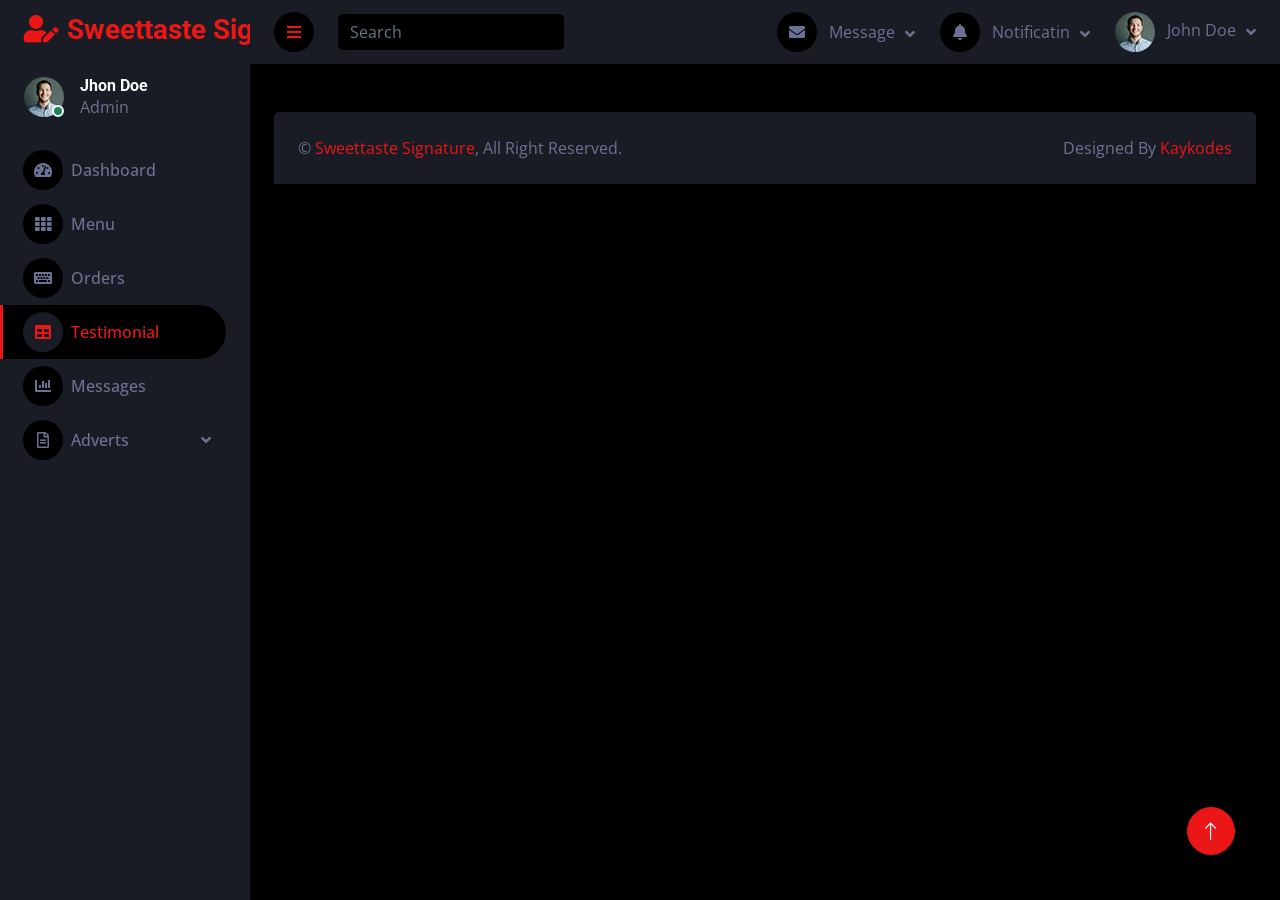
<file: public/admin/advertPages/aboutpage.html>
<!DOCTYPE html>
<html lang="en">

<head>
    <meta charset="utf-8">
    <title>Sweettaste Signature - Admin</title>
    <meta content="width=device-width, initial-scale=1.0" name="viewport">
    <meta content="" name="keywords">
    <meta content="" name="description">

    <!-- Favicon -->
    <link href="./img/logo.jpeg" rel="icon">

    <!-- Google Web Fonts -->
    <link rel="preconnect" href="https://fonts.googleapis.com">
    <link rel="preconnect" href="https://fonts.gstatic.com" crossorigin>
    <link href="https://fonts.googleapis.com/css2?family=Open+Sans:wght@400;600&family=Roboto:wght@500;700&display=swap" rel="stylesheet"> 
    
    <!-- Icon Font Stylesheet -->
    <link href="https://cdnjs.cloudflare.com/ajax/libs/font-awesome/5.10.0/css/all.min.css" rel="stylesheet">
    <link href="https://cdn.jsdelivr.net/npm/bootstrap-icons@1.4.1/font/bootstrap-icons.css" rel="stylesheet">

    <!-- Libraries Stylesheet -->
    <link href="../lib/owlcarousel/assets/owl.carousel.min.css" rel="stylesheet">
    <link href="../lib/tempusdominus/css/tempusdominus-bootstrap-4.min.css" rel="stylesheet" />

    <!-- Customized Bootstrap Stylesheet -->
    <link href="../css/bootstrap.min.css" rel="stylesheet">

    <!-- Template Stylesheet -->
    <link href="../css/style.css" rel="stylesheet">
</head>

<body>
    <div class="container-fluid position-relative d-flex p-0">
        <!-- Spinner Start -->
        <div id="spinner" class="show bg-dark position-fixed translate-middle w-100 vh-100 top-50 start-50 d-flex align-items-center justify-content-center">
            <div class="spinner-border text-primary" style="width: 3rem; height: 3rem;" role="status">
                <span class="sr-only">Loading...</span>
            </div>
        </div>
        <!-- Spinner End -->


        <!-- Sidebar Start -->
        <div class="sidebar pe-4 pb-3">
            <nav class="navbar bg-secondary navbar-dark">
                <a href="../index.html" class="navbar-brand mx-4 mb-3">
                    <h3 class="text-primary"><i class="fa fa-user-edit me-2"></i>Sweettaste Signature</h3>
                </a>
                <div class="d-flex align-items-center ms-4 mb-4">
                    <div class="position-relative">
                        <img class="rounded-circle" src="../img/user.jpg" alt="" style="width: 40px; height: 40px;">
                        <div class="bg-success rounded-circle border border-2 border-white position-absolute end-0 bottom-0 p-1"></div>
                    </div>
                    <div class="ms-3">
                        <h6 class="mb-0">Jhon Doe</h6>
                        <span>Admin</span>
                    </div>
                </div>
                <div class="navbar-nav w-100">
                    <a href="../index.html" class="nav-item nav-link"><i class="fa fa-tachometer-alt me-2"></i>Dashboard</a>
                    <a href="../menu.html" class="nav-item nav-link"><i class="fa fa-th me-2"></i>Menu</a>
                    <a href="../order.html" class="nav-item nav-link"><i class="fa fa-keyboard me-2"></i>Orders</a>
                    <a href="../testimonial.html" class="nav-item nav-link active"><i class="fa fa-table me-2"></i>Testimonial</a>
                    <a href="../message.html" class="nav-item nav-link"><i class="fa fa-chart-bar me-2"></i>Messages</a>
                    <div class="nav-item dropdown">
                        <a href="#" class="nav-link dropdown-toggle" data-bs-toggle="dropdown"><i class="far fa-file-alt me-2"></i>Adverts</a>
                        <div class="dropdown-menu bg-transparent border-0">
                            <a href="homepage.html" class="dropdown-item">Home page</a>
                            <a href="aboutpage.html" class="dropdown-item">About page</a>
                            <a href="menupage.html" class="dropdown-item">Menu page</a>
                            <a href="testimonialpage.html" class="dropdown-item">Testimonial page</a>
                            <a href="contactpage.html" class="dropdown-item">Contact page</a>
                        </div>
                    </div>
                </div>
            </nav>
        </div>
        <!-- Sidebar End -->


        <!-- Content Start -->
        <div class="content">
            <!-- Navbar Start -->
            <nav class="navbar navbar-expand bg-secondary navbar-dark sticky-top px-4 py-0">
                <a href="../index.html" class="navbar-brand d-flex d-lg-none me-4">
                    <h2 class="text-primary mb-0"><i class="fa fa-user-edit"></i></h2>
                </a>
                <a href="#" class="sidebar-toggler flex-shrink-0">
                    <i class="fa fa-bars"></i>
                </a>
                <form class="d-none d-md-flex ms-4">
                    <input class="form-control bg-dark border-0" type="search" placeholder="Search">
                </form>
                <div class="navbar-nav align-items-center ms-auto">
                    <div class="nav-item dropdown">
                        <a href="#" class="nav-link dropdown-toggle" data-bs-toggle="dropdown">
                            <i class="fa fa-envelope me-lg-2"></i>
                            <span class="d-none d-lg-inline-flex">Message</span>
                        </a>
                        <div class="dropdown-menu dropdown-menu-end bg-secondary border-0 rounded-0 rounded-bottom m-0">
                            <a href="#" class="dropdown-item">
                                <div class="d-flex align-items-center">
                                    <img class="rounded-circle" src="../img/user.jpg" alt="" style="width: 40px; height: 40px;">
                                    <div class="ms-2">
                                        <h6 class="fw-normal mb-0">Jhon send you a message</h6>
                                        <small>15 minutes ago</small>
                                    </div>
                                </div>
                            </a>
                            <hr class="dropdown-divider">
                            <a href="#" class="dropdown-item">
                                <div class="d-flex align-items-center">
                                    <img class="rounded-circle" src="../img/user.jpg" alt="" style="width: 40px; height: 40px;">
                                    <div class="ms-2">
                                        <h6 class="fw-normal mb-0">Jhon send you a message</h6>
                                        <small>15 minutes ago</small>
                                    </div>
                                </div>
                            </a>
                            <hr class="dropdown-divider">
                            <a href="#" class="dropdown-item">
                                <div class="d-flex align-items-center">
                                    <img class="rounded-circle" src="../img/user.jpg" alt="" style="width: 40px; height: 40px;">
                                    <div class="ms-2">
                                        <h6 class="fw-normal mb-0">Jhon send you a message</h6>
                                        <small>15 minutes ago</small>
                                    </div>
                                </div>
                            </a>
                            <hr class="dropdown-divider">
                            <a href="#" class="dropdown-item text-center">See all message</a>
                        </div>
                    </div>
                    <div class="nav-item dropdown">
                        <a href="#" class="nav-link dropdown-toggle" data-bs-toggle="dropdown">
                            <i class="fa fa-bell me-lg-2"></i>
                            <span class="d-none d-lg-inline-flex">Notificatin</span>
                        </a>
                        <div class="dropdown-menu dropdown-menu-end bg-secondary border-0 rounded-0 rounded-bottom m-0">
                            <a href="#" class="dropdown-item">
                                <h6 class="fw-normal mb-0">Profile updated</h6>
                                <small>15 minutes ago</small>
                            </a>
                            <hr class="dropdown-divider">
                            <a href="#" class="dropdown-item">
                                <h6 class="fw-normal mb-0">New user added</h6>
                                <small>15 minutes ago</small>
                            </a>
                            <hr class="dropdown-divider">
                            <a href="#" class="dropdown-item">
                                <h6 class="fw-normal mb-0">Password changed</h6>
                                <small>15 minutes ago</small>
                            </a>
                            <hr class="dropdown-divider">
                            <a href="#" class="dropdown-item text-center">See all notifications</a>
                        </div>
                    </div>
                    <div class="nav-item dropdown">
                        <a href="#" class="nav-link dropdown-toggle" data-bs-toggle="dropdown">
                            <img class="rounded-circle me-lg-2" src="../img/user.jpg" alt="" style="width: 40px; height: 40px;">
                            <span class="d-none d-lg-inline-flex">John Doe</span>
                        </a>
                        <div class="dropdown-menu dropdown-menu-end bg-secondary border-0 rounded-0 rounded-bottom m-0">
                            <a href="#" class="dropdown-item">My Profile</a>
                            <a href="#" class="dropdown-item">Settings</a>
                            <a href="#" class="dropdown-item">Log Out</a>
                        </div>
                    </div>
                </div>
            </nav>
            <!-- Navbar End -->

            <!-- Testimonial Start -->
            <div class="container-fluid pt-4 px-4">
            </div>
            <!-- Testimonial End -->


            <!-- Footer Start -->
            <div class="container-fluid pt-4 px-4">
                <div class="bg-secondary rounded-top p-4">
                    <div class="row">
                        <div class="col-12 col-sm-6 text-center text-sm-start">
                            &copy; <a href="#">Sweettaste Signature</a>, All Right Reserved. 
                        </div>
                        <div class="col-12 col-sm-6 text-center text-sm-end">
                            Designed By <a href="#">Kaykodes</a>
                            <!-- <br>Distributed By: <a href="https://themewagon.com" target="_blank">ThemeWagon</a> -->
                        </div>
                    </div>
                </div>
            </div>
            <!-- Footer End -->
        </div>
        <!-- Content End -->


        <!-- Back to Top -->
        <a href="#" class="btn btn-lg btn-primary btn-lg-square back-to-top"><i class="bi bi-arrow-up"></i></a>
    </div>

    <!-- JavaScript Libraries -->
    <script src="https://code.jquery.com/jquery-3.4.1.min.js"></script>
    <script src="https://cdn.jsdelivr.net/npm/bootstrap@5.0.0/dist/js/bootstrap.bundle.min.js"></script>
    <script src="../lib/chart/chart.min.js"></script>
    <script src="../lib/easing/easing.min.js"></script>
    <script src="../lib/waypoints/waypoints.min.js"></script>
    <script src="../lib/owlcarousel/owl.carousel.min.js"></script>
    <script src="../lib/tempusdominus/js/moment.min.js"></script>
    <script src="../lib/tempusdominus/js/moment-timezone.min.js"></script>
    <script src="../lib/tempusdominus/js/tempusdominus-bootstrap-4.min.js"></script>

    <!-- Template Javascript -->
    <script src="../js/main.js"></script>
</body>

</html>
</file>
<file: public/admin/css/style.css>
/********** Template CSS **********/
:root {
    --primary: #EB1616;
    --secondary: #191C24;
    --light: #6C7293;
    --dark: #000000;
}

.back-to-top {
    position: fixed;
    display: none;
    right: 45px;
    bottom: 45px;
    z-index: 99;
}


/*** Spinner ***/
#spinner {
    opacity: 0;
    visibility: hidden;
    transition: opacity .5s ease-out, visibility 0s linear .5s;
    z-index: 99999;
}

#spinner.show {
    transition: opacity .5s ease-out, visibility 0s linear 0s;
    visibility: visible;
    opacity: 1;
}


/*** Button ***/
.btn {
    transition: .5s;
}

.btn-square {
    width: 38px;
    height: 38px;
}

.btn-sm-square {
    width: 32px;
    height: 32px;
}

.btn-lg-square {
    width: 48px;
    height: 48px;
}

.btn-square,
.btn-sm-square,
.btn-lg-square {
    padding: 0;
    display: inline-flex;
    align-items: center;
    justify-content: center;
    font-weight: normal;
    border-radius: 50px;
}


/*** Layout ***/
.sidebar {
    position: fixed;
    top: 0;
    left: 0;
    bottom: 0;
    width: 250px;
    height: 100vh;
    overflow-y: auto;
    background: var(--secondary);
    transition: 0.5s;
    z-index: 999;
}

.content {
    margin-left: 250px;
    min-height: 100vh;
    background: var(--dark);
    transition: 0.5s;
}

@media (min-width: 992px) {
    .sidebar {
        margin-left: 0;
    }

    .sidebar.open {
        margin-left: -250px;
    }

    .content {
        width: calc(100% - 250px);
    }

    .content.open {
        width: 100%;
        margin-left: 0;
    }
}

@media (max-width: 991.98px) {
    .sidebar {
        margin-left: -250px;
    }

    .sidebar.open {
        margin-left: 0;
    }

    .content {
        width: 100%;
        margin-left: 0;
    }
}


/*** Navbar ***/
.sidebar .navbar .navbar-nav .nav-link {
    padding: 7px 20px;
    color: var(--light);
    font-weight: 500;
    border-left: 3px solid var(--secondary);
    border-radius: 0 30px 30px 0;
    outline: none;
}

.sidebar .navbar .navbar-nav .nav-link:hover,
.sidebar .navbar .navbar-nav .nav-link.active {
    color: var(--primary);
    background: var(--dark);
    border-color: var(--primary);
}

.sidebar .navbar .navbar-nav .nav-link i {
    width: 40px;
    height: 40px;
    display: inline-flex;
    align-items: center;
    justify-content: center;
    background: var(--dark);
    border-radius: 40px;
}

.sidebar .navbar .navbar-nav .nav-link:hover i,
.sidebar .navbar .navbar-nav .nav-link.active i {
    background: var(--secondary);
}

.sidebar .navbar .dropdown-toggle::after {
    position: absolute;
    top: 15px;
    right: 15px;
    border: none;
    content: "\f107";
    font-family: "Font Awesome 5 Free";
    font-weight: 900;
    transition: .5s;
}

.sidebar .navbar .dropdown-toggle[aria-expanded=true]::after {
    transform: rotate(-180deg);
}

.sidebar .navbar .dropdown-item {
    padding-left: 25px;
    border-radius: 0 30px 30px 0;
    color: var(--light);
}

.sidebar .navbar .dropdown-item:hover,
.sidebar .navbar .dropdown-item.active {
    background: var(--dark);
}

.content .navbar .navbar-nav .nav-link {
    margin-left: 25px;
    padding: 12px 0;
    color: var(--light);
    outline: none;
}

.content .navbar .navbar-nav .nav-link:hover,
.content .navbar .navbar-nav .nav-link.active {
    color: var(--primary);
}

.content .navbar .sidebar-toggler,
.content .navbar .navbar-nav .nav-link i {
    width: 40px;
    height: 40px;
    display: inline-flex;
    align-items: center;
    justify-content: center;
    background: var(--dark);
    border-radius: 40px;
}

.content .navbar .dropdown-item {
    color: var(--light);
}

.content .navbar .dropdown-item:hover,
.content .navbar .dropdown-item.active {
    background: var(--dark);
}

.content .navbar .dropdown-toggle::after {
    margin-left: 6px;
    vertical-align: middle;
    border: none;
    content: "\f107";
    font-family: "Font Awesome 5 Free";
    font-weight: 900;
    transition: .5s;
}

.content .navbar .dropdown-toggle[aria-expanded=true]::after {
    transform: rotate(-180deg);
}

@media (max-width: 575.98px) {
    .content .navbar .navbar-nav .nav-link {
        margin-left: 15px;
    }
}


/*** Date Picker ***/
.bootstrap-datetimepicker-widget.bottom {
    top: auto !important;
}

.bootstrap-datetimepicker-widget .table * {
    border-bottom-width: 0px;
}

.bootstrap-datetimepicker-widget .table th {
    font-weight: 500;
}

.bootstrap-datetimepicker-widget.dropdown-menu {
    padding: 10px;
    border-radius: 2px;
}

.bootstrap-datetimepicker-widget table td.active,
.bootstrap-datetimepicker-widget table td.active:hover {
    background: var(--primary);
}

.bootstrap-datetimepicker-widget table td.today::before {
    border-bottom-color: var(--primary);
}


/*** Testimonial ***/
.progress .progress-bar {
    width: 0px;
    transition: 2s;
}


/*** Testimonial ***/
.testimonial-carousel .owl-dots {
    margin-top: 24px;
    display: flex;
    align-items: flex-end;
    justify-content: center;
}

.testimonial-carousel .owl-dot {
    position: relative;
    display: inline-block;
    margin: 0 5px;
    width: 15px;
    height: 15px;
    border: 5px solid var(--primary);
    border-radius: 15px;
    transition: .5s;
}

.testimonial-carousel .owl-dot.active {
    background: var(--dark);
    border-color: var(--primary);
}
</file>
